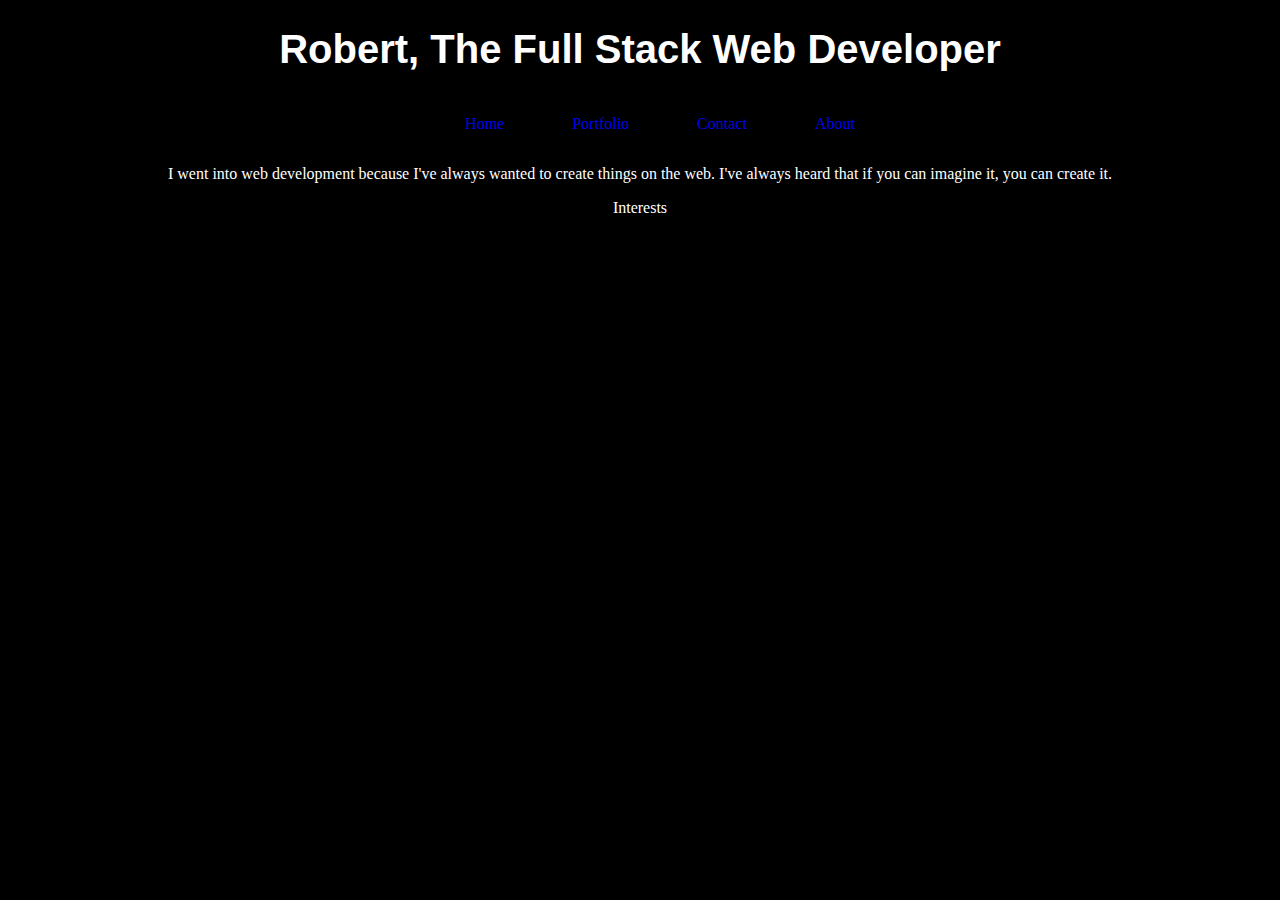
<file: aboutme.html>
<!DOCTYPE html>
<html>
<head>
  <meta charset="utf-8">
  <meta http-equiv="X-UA-Compatible" content="IE=edge">
  <title>Full Stack Web Developer</title>
    <h1>Robert, The Full Stack Web Developer</h1>
  <link rel="stylesheet" href="style.css">
  <script type="text/javascript" src="index.js"></script>
    <ul>
      <li><a href="index.html">Home</a></li>
      <li><a href="portfolio.html">Portfolio</a></li>
      <li><a href="contact.html">Contact</a></li>
      <li><a href="aboutme.html">About</a></li>
    </ul>
</head>
<body>
  <p>
  I went into web development because I've always wanted to create things on
  the web. I've always heard that if you can imagine it, you can create it.
  </p>
  <p>
  Interests
  </p>

</body>
</html>
</file>
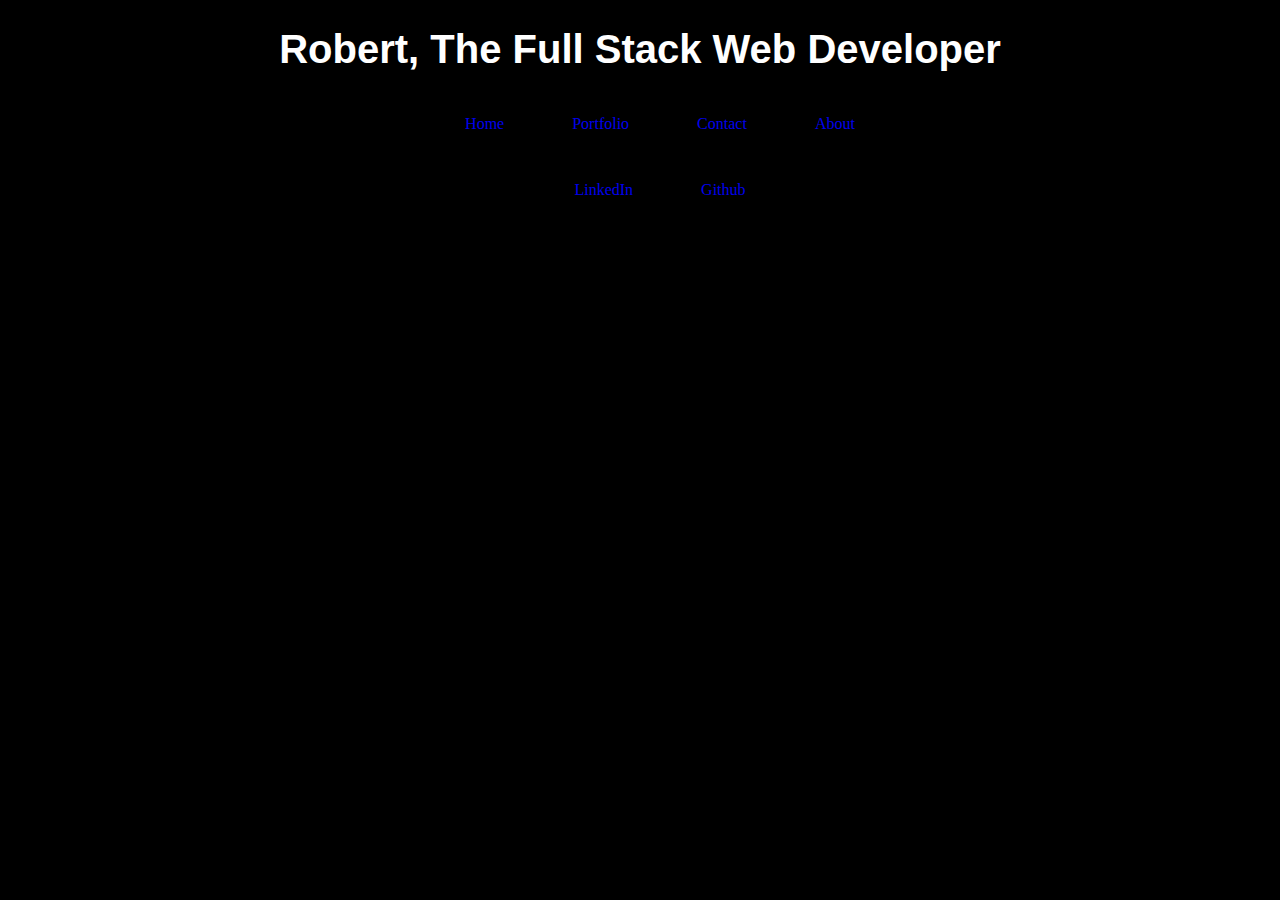
<file: contact.html>
<!DOCTYPE html>
<html>
<head>
  <meta charset="utf-8">
  <meta http-equiv="X-UA-Compatible" content="IE=edge">
  <title>Full Stack Web Developer</title>
    <h1>Robert, The Full Stack Web Developer</h1>
  <link rel="stylesheet" href="style.css">
  <script type="text/javascript" src="index.js"></script>
    <ul>
      <li><a href="index.html">Home</a></li>
      <li><a href="portfolio.html">Portfolio</a></li>
      <li><a href="contact.html">Contact</a></li>
      <li><a href="aboutme.html">About</a></li>
    </ul>
</head>
<body>

  <p>
    <ul>
      <li><a href="https://www.linkedin.com/in/robertngdeveloper">LinkedIn</a></li>
      <li><a href="https://github.com/teachmehowtocode">Github</a></li>
    </ul>
  </p>
</body>
</html>
</file>
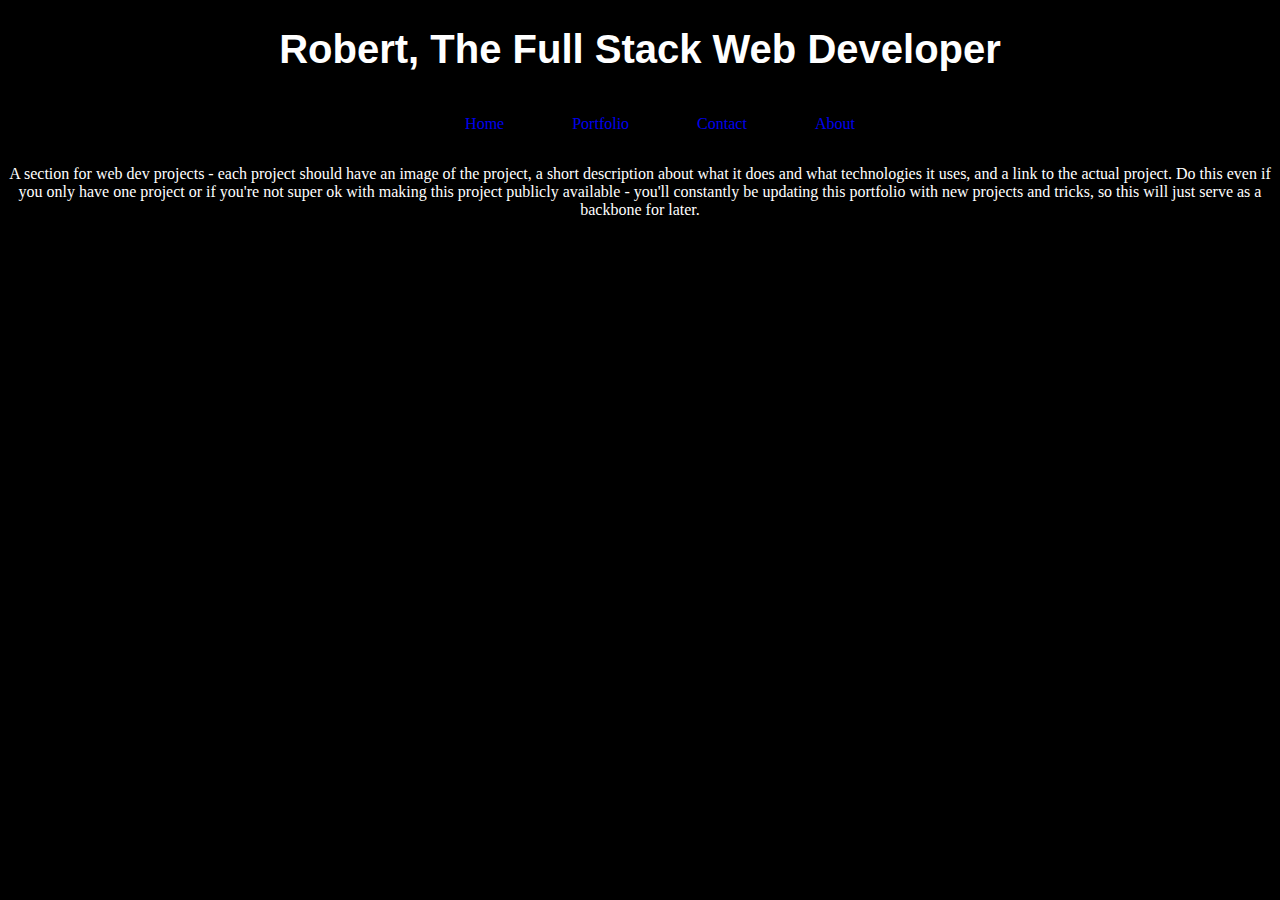
<file: portfolio.html>
<!DOCTYPE html>
<html>
<head>
  <meta charset="utf-8">
  <meta http-equiv="X-UA-Compatible" content="IE=edge">
  <title>Full Stack Web Developer</title>
    <h1>Robert, The Full Stack Web Developer</h1>
  <link rel="stylesheet" href="style.css">
  <script type="text/javascript" src="index.js"></script>
    <ul>
      <li><a href="index.html">Home</a></li>
      <li><a href="portfolio.html">Portfolio</a></li>
      <li><a href="contact.html">Contact</a></li>
      <li><a href="aboutme.html">About</a></li>
    </ul>
</head>
<body>
  <p>

  A section for web dev projects -
  each project should have an image of the project,
  a short description about what it does and what
  technologies it uses, and a link to the actual project.
  Do this even if you only have one project or
  if you're not super ok with making this project publicly available -
  you'll constantly be updating this portfolio with
  new projects and tricks, so this will just serve as a backbone for later.
  </p>
</body>
</html>
</file>
<file: style.css>
body {
  text-align: center;
}
h1 {
  color: white;
  font-size: 40px;
  font-family: 'Open Sans', sans-serif;
}

html {
  background-color: black;
  /*background-color: white;*/
}

ul {
  list-style: none;
  display: inline-block;
  margin-left: 0 auto;
  margin-right: 0 auto;
}


#linkedin, #github {
  height: 100px;
  width: 100px;
  border-radius: 50%;
}

li, a {
  display: inline;
  padding: 8px 16px;
  text-decoration: none;
}

li a:hover {
  background-color: #555;
  color: white;
}

img {
  border-radius: 10%;
  border: solid black 30px;
  height: 250px;
  width: 150px;
  background-color: white;
  position: relative;
  left: 100px;
  top: 100px;
}

p, h2 {
  color: white;
}


/*@media query*/
</file>
